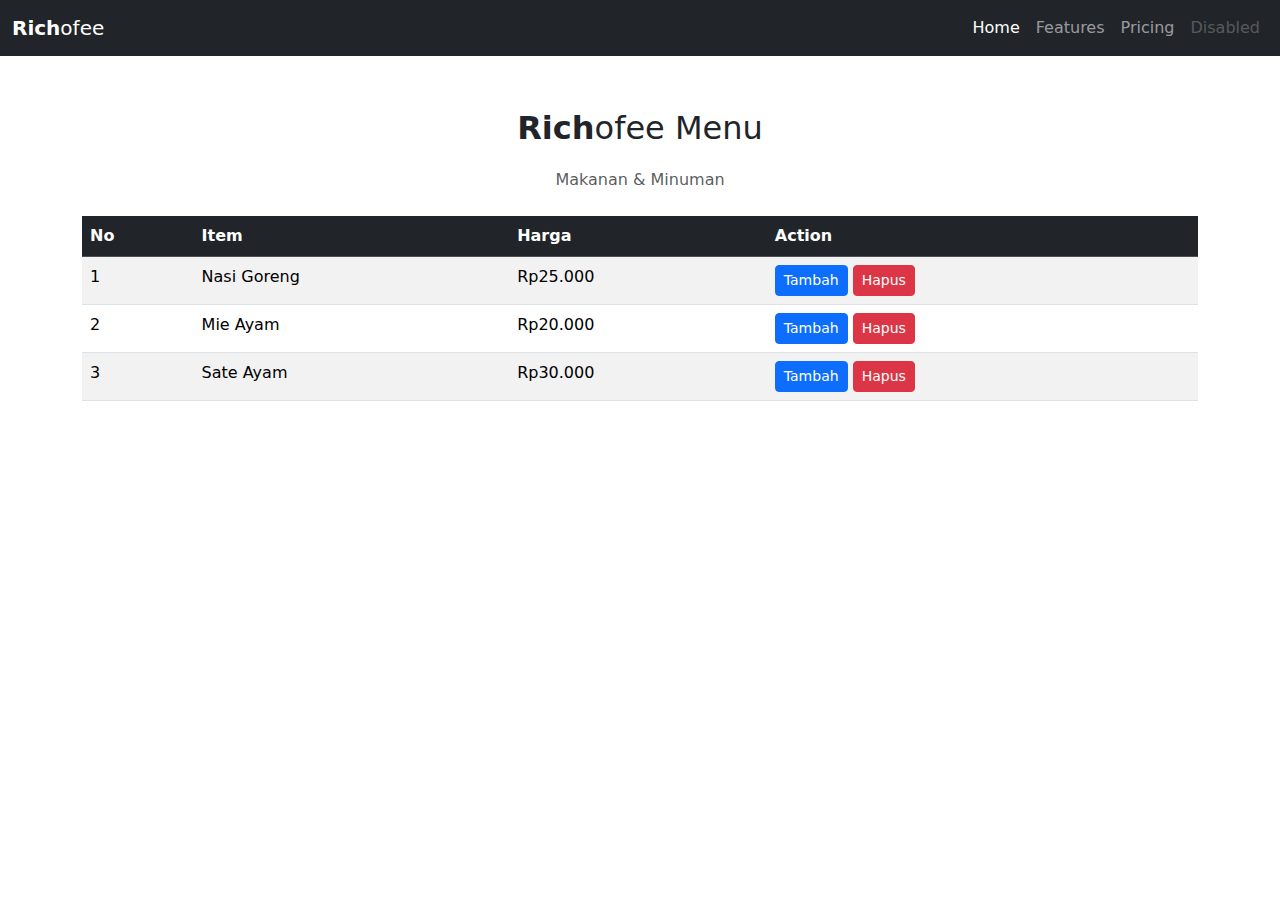
<file: menu.html>
<!DOCTYPE html>
<html lang="en">
  <head>
    <meta charset="utf-8" />
    <meta name="viewport" content="width=device-width, initial-scale=1" />
    <title>Bootstrap demo</title>
    <link href="https://cdn.jsdelivr.net/npm/bootstrap@5.3.3/dist/css/bootstrap.min.css" rel="stylesheet" integrity="sha384-QWTKZyjpPEjISv5WaRU9OFeRpok6YctnYmDr5pNlyT2bRjXh0JMhjY6hW+ALEwIH" crossorigin="anonymous" />
  </head>
  <body>
    <!-- navbar -->
    <nav class="navbar navbar-expand-lg navbar-dark bg-dark">
      <div class="container-fluid">
        <a class="navbar-brand" href="#"><b>Rich</b>ofee</a>
        <button class="navbar-toggler" type="button" data-bs-toggle="collapse" data-bs-target="#navbarNav" aria-controls="navbarNav" aria-expanded="false" aria-label="Toggle navigation">
          <span class="navbar-toggler-icon"></span>
        </button>
        <div class="collapse navbar-collapse" id="navbarNav">
          <ul class="navbar-nav ms-auto">
            <li class="nav-item">
              <a class="nav-link active" aria-current="page" href="index.html">Home</a>
            </li>
            <li class="nav-item">
              <a class="nav-link" href="#">Features</a>
            </li>
            <li class="nav-item">
              <a class="nav-link" href="#">Pricing</a>
            </li>
            <li class="nav-item">
              <a class="nav-link disabled" href="#" tabindex="-1" aria-disabled="true">Disabled</a>
            </li>
          </ul>
        </div>
      </div>
    </nav>
    <!-- /navbar -->

    <!-- table -->
    <div class="container mt-5 text-center">
      <p class="fs-2"><b>Rich</b>ofee Menu</p>
      <p class="text-muted">Makanan & Minuman</p>
    </div>

    <div class="container mt-4">
      <table class="table table-striped table-hover">
        <thead class="table-dark">
          <tr>
            <th>No</th>
            <th>Item</th>
            <th>Harga</th>
            <th>Action</th>
          </tr>
        </thead>
        <tbody>
          <tr>
            <td>1</td>
            <td>Nasi Goreng</td>
            <td>Rp25.000</td>
            <td>
              <button class="btn btn-primary btn-sm">Tambah</button>
              <button class="btn btn-danger btn-sm">Hapus</button>
            </td>
          </tr>
          <tr>
            <td>2</td>
            <td>Mie Ayam</td>
            <td>Rp20.000</td>
            <td>
              <button class="btn btn-primary btn-sm">Tambah</button>
              <button class="btn btn-danger btn-sm">Hapus</button>
            </td>
          </tr>
          <tr>
            <td>3</td>
            <td>Sate Ayam</td>
            <td>Rp30.000</td>
            <td>
              <button class="btn btn-primary btn-sm">Tambah</button>
              <button class="btn btn-danger btn-sm">Hapus</button>
            </td>
          </tr>
        </tbody>
      </table>
    </div>
    <!-- /table -->

    <script src="https://cdn.jsdelivr.net/npm/bootstrap@5.3.3/dist/js/bootstrap.bundle.min.js" integrity="sha384-YvpcrYf0tY3lHB60NNkmXc5s9fDVZLESaAA55NDzOxhy9GkcIdslK1eN7N6jIeHz" crossorigin="anonymous"></script>
  </body>
</html>
</file>
